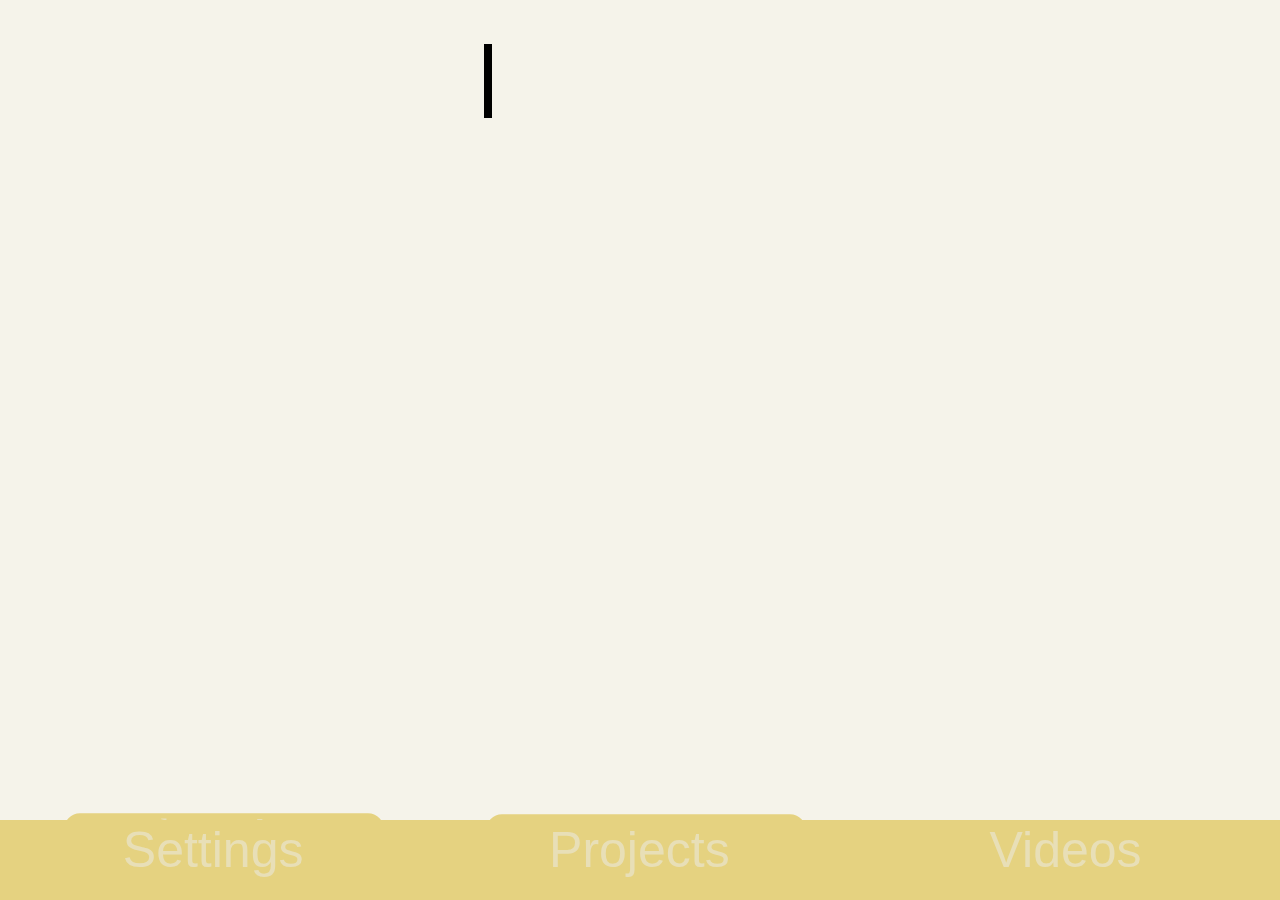
<file: index.html>
<!DOCTYPE html>

<head>
  <title>Keljrack</title>
  <link rel="stylesheet" type="text/css" href="style.css">
  <script src="script.js"></script>
</head>

<body onload="OnLoad()">
  <div class="Container">
    <center><h1>Keljrack</h1></center>
    <p class="Subtitle">Welcome, this is just my little corner were I can show off my personal projects and link to some of my videos that you can watch.
      I try to make my projects as good as possibe but your feedback is always appreciated.</p>

    <div class="Settings DisplayWindow" id="SettingsHidden">
      <div class="WebsiteTheme">
        <p class="SettingName">Website Theme</p>
        <button class="SettingDropdown" id="ThemeButton" onclick="ShowThemes()">Cream</button>

        <button class="ThemeSetting Cream" id="HideThemes" onclick="SelectTheme('Cream')">Cream</button>
        <button class="ThemeSetting Dark" id="HideThemes" onclick="SelectTheme('Dark')">Dark</button>
        <button class="ThemeSetting Light"id="HideThemes" onclick="SelectTheme('Light')">Light</button>

      </div>
    </div>
    
    <div class="Projects DisplayWindow" id="ProjectsHidden">
      <div class="ProjectDisplay">
        <p class="SettingName">Projects</p>
        <button class="SettingDropdown" id="ThemeButton" onclick="LoadProject('BitTool')">Bit Tool</button><br />
        <button class="SettingDropdown" id="ThemeButton" onclick="LoadProject('Empirezcraft')">Empirezcraft</button>
      </div>
    </div>

    <div class="Tabs">
      <center>
        <button class="Tab" id="TabButton" onclick="ShowSettings()">Settings</button>
        <button class="Tab" id="TabButton" onclick="ShowProjects()">Projects</button>
        <button class="Tab" id="TabButton" onclick="ShowVideos()"  >Videos  </button>
      </center>
    </div>
  </div>
</body>
</file>
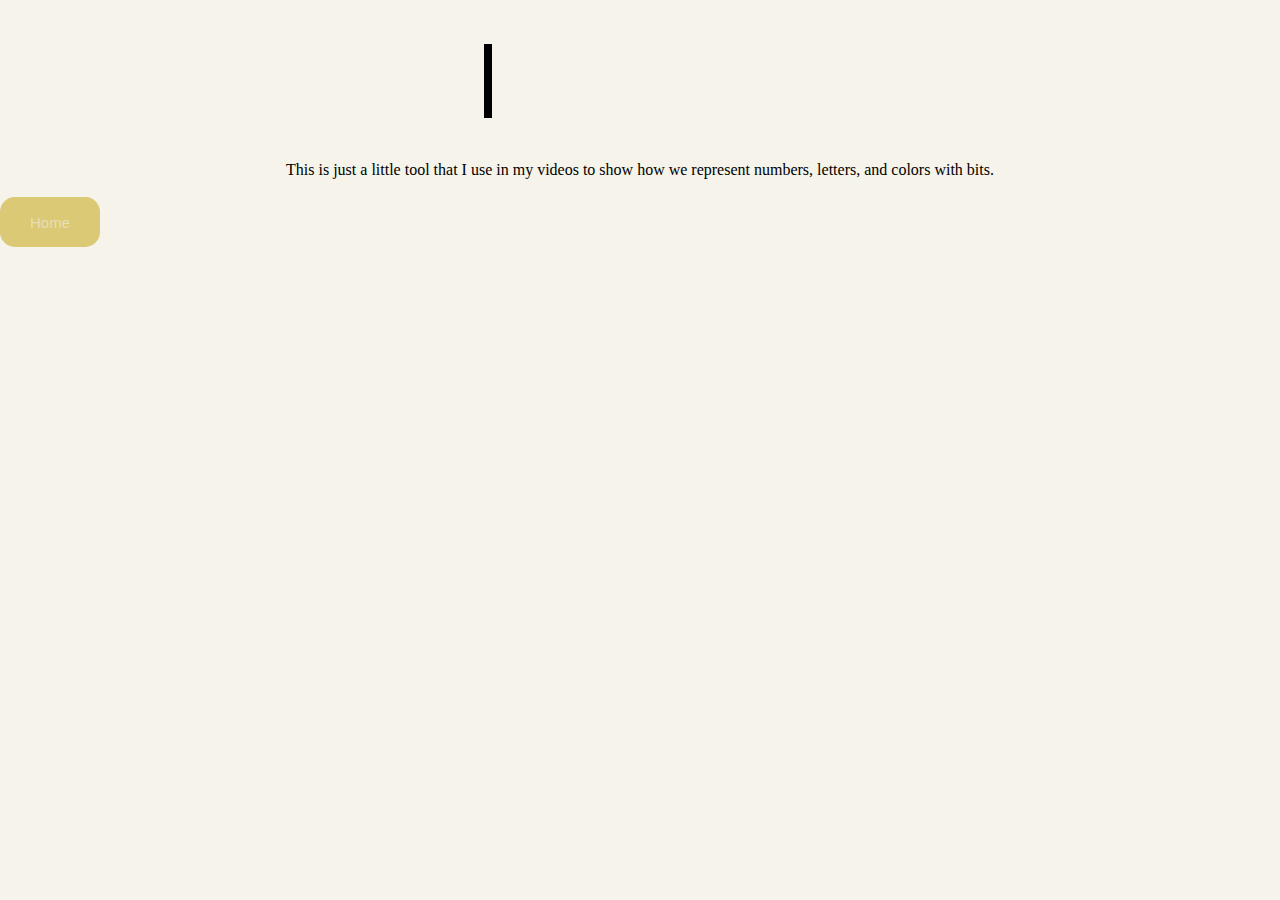
<file: BitTool.html>
<!DOCTYPE html>

</head>
  <title>Keljrack - BitTool</title>
  <link rel="stylesheet" type="text/css" href="style.css">
  <script src="script.js"></script>
</head>
<body onload="OnLoad()">
  <center><h1>Keljrack</h1></center>
  <center>This is just a little tool that I use in my videos to show how we represent numbers, letters, and colors with bits.</h1></center><br />
  <button class="HomeButton" onclick="LoadProject('index')">Home</button>
</body>
</file>
<file: style.css>
:root {
  --bg-color: black;
  --text-color: black;
  --ui-color: black;
  --button-color: black;

  --typewriter-speed: 1s;
  --cursor-speed: 500ms;
  --amount-of-chars: 8;
  --delay: 0.5s;

  --Settings-Size: 8.3rem;
  
  transition: --bg-color 0.2s;
  transition: --text-color 0.2s;
  transition: --ui-color 0.2s;
  transition: --button-color 0.2s;
}

.HomeButton {
  color: var(--text-color);
  background-color: var(--button-color);
  font-size: 15px;
  width: 100px;
  height: 50px;
  border: none;
  border-radius: 1em;
  positon: fixed;
  bottom: 0;
}

body {
  margin: 0;
  display: grid;
  background: var(--bg-color);
  text-align: center;
}

h1 {
  color: var(--text-color);
  font-size: 65px;
  position: relative;
  width: max-content;
  font-family: "Courier New";
}

h1::before, h1::after {
  content: '';
  position: absolute;
  top: 0;
  right: 0;
  bottom: 0;
  left: 0;
}

h1::before {
  background: var(--bg-color);
  animation: typewriter var(--typewriter-speed) steps(var(--amount-of-chars)) var(--delay) forwards;
}

h1::after {
  width: 0.125em;
  background: black;
  animation: typewriter var(--typewriter-speed) steps(var(--amount-of-chars)) var(--delay) forwards,
             blink var(--cursor-speed) steps(var(--amount-of-chars)) infinite,
             getRidOfCursor var(--cursor-speed) steps(var(--amount-of-chars)) calc(var(--typewriter-speed) + calc(var(--delay) + var(--cursor-speed))) forwards;
}

.Subtitle {
  color: var(--text-color);
  font-size: 2rem;
  padding: 15px;
  margin: 30px;

  transform: translateY(10rem);
  opacity: 0;
  animation: ShowTextBox 1s linear calc(var(--typewriter-speed) + var(--delay)) forwards;
}

.Tabs {
  animation: ShowTabs 1s ease forwards;
  position: fixed;
  bottom: 0;
  width: 100%;
  height: 5em;
  background-color: var(--ui-color);
}

.Tab {
  height: 100%;
  color: var(--text-color);
  width: 33.3%;
  font-size: 50px;
  border: none;
  margin: none;
  padding: none;
  float: left;
  background-color: var(--ui-color);
  transition: background-color 0.2s;
}

.Tab:hover {
    background-color: var(--button-color);
  transition: background-color 0.2s;
}

.DisplayWindow {
  color: var(--text-color);
  position: fixed;
  bottom: 5.5em;
  width: 20rem;
  border-radius: 1em;
  background-color: var(--ui-color);
}

.Projects {
  background-color: var(--ui-color);
  left: 38%;
}

.Settings {
  left: 5%;
}

.SettingName {
  margin: 0;
  padding: 0;
  font-size: 35px;
}

.SettingOption {
  text-align: center;
  font-size: 20px;
  border-radius: 1em;
  width: 80%;
  border: black;
  background-color: var(--button-color);
}

.SettingDropdown {
  width: 90%;
  height: 3em;
  padding: 15px;
  margin: 15px;
  font-size: 20px;
  appearance: none;
  border-radius: 1em;
  background-color: var(--button-color);

  border-style: solid;
  border-color: black;
  border-width: 2px;
  border-radius: 1em;
}

.ThemeSetting {
  width: 25%;
  height: 3em;
  margin: 15px;
  font-size: 20px;
  appearance: none;
  border-radius: 1em;
  background-color: var(--button-color);
  position: absolute;

  transform: translateX(-4%);

  border-width: 2px;
  border-color: black;
}

.ThemeSetting:hover {
  border-width: 3px;
}

.SettingDropdown:hover {
  border-width: 3px;
}

.Dark {
  left: 20em;
}

.Light {
  left: 24.15em;
}

/* Ids */

#HideThemes {
  animation: HideThemes 1s;
  opacity: 1;
  transform: translateX(-1000%);
}

#ShowThemes {
  animation: ShowThemes 1s forwards;
}

#SettingsHidden {
  animation: HideSettings 1s;
  transform: translateY(101%);
}

#SettingsShown { 
  animation: ShowSettings 1s;
  transform: translateY(0%);
}

#ProjectsHidden {
  animation: HideSettings 1s;
  transform: translateY(101%);
}

#ProjectsShown { 
  animation: ShowSettings 1s;
  transform: translateY(0%);
}

/* Animations */

@keyframes ShowTabs {
  from {
    height: 0; 
  } 
  
  to {
    height: 5em; 
  }
}

@keyframes ShowThemes {
  from {
    opacity: 0;
    transform: translateX(-400%);
  }

  to {
    opacity: 1;
    transform: translateX(0%);
  }
}

@keyframes HideThemes {
  from {
    opacity: 1;
    transform: translateX(0%);
  }

  to {
    opacity: 0;
    transform: translateX(-400%);
    display: none;
  }
}

@keyframes ShowSettings {
  from {
    transform: translateY(101%);
  }

  to {
    transform: translateY(0%);
  }
}

@keyframes HideSettings {
  from {
    transform: translateY(0%);
  }

  to {
    transform: translateY(101%);
  }
}

@keyframes ShowTextBox {
  to {
    transform: translateY(-2rem);
    opacity: 1;
  }
}

@keyframes blink {
    to {
      background: transparent;
    }
}

@keyframes getRidOfCursor {
  to {
    background: transparent;
  }
}

@keyframes typewriter {
    to {
      left: 100%;
    }
}
</file>
